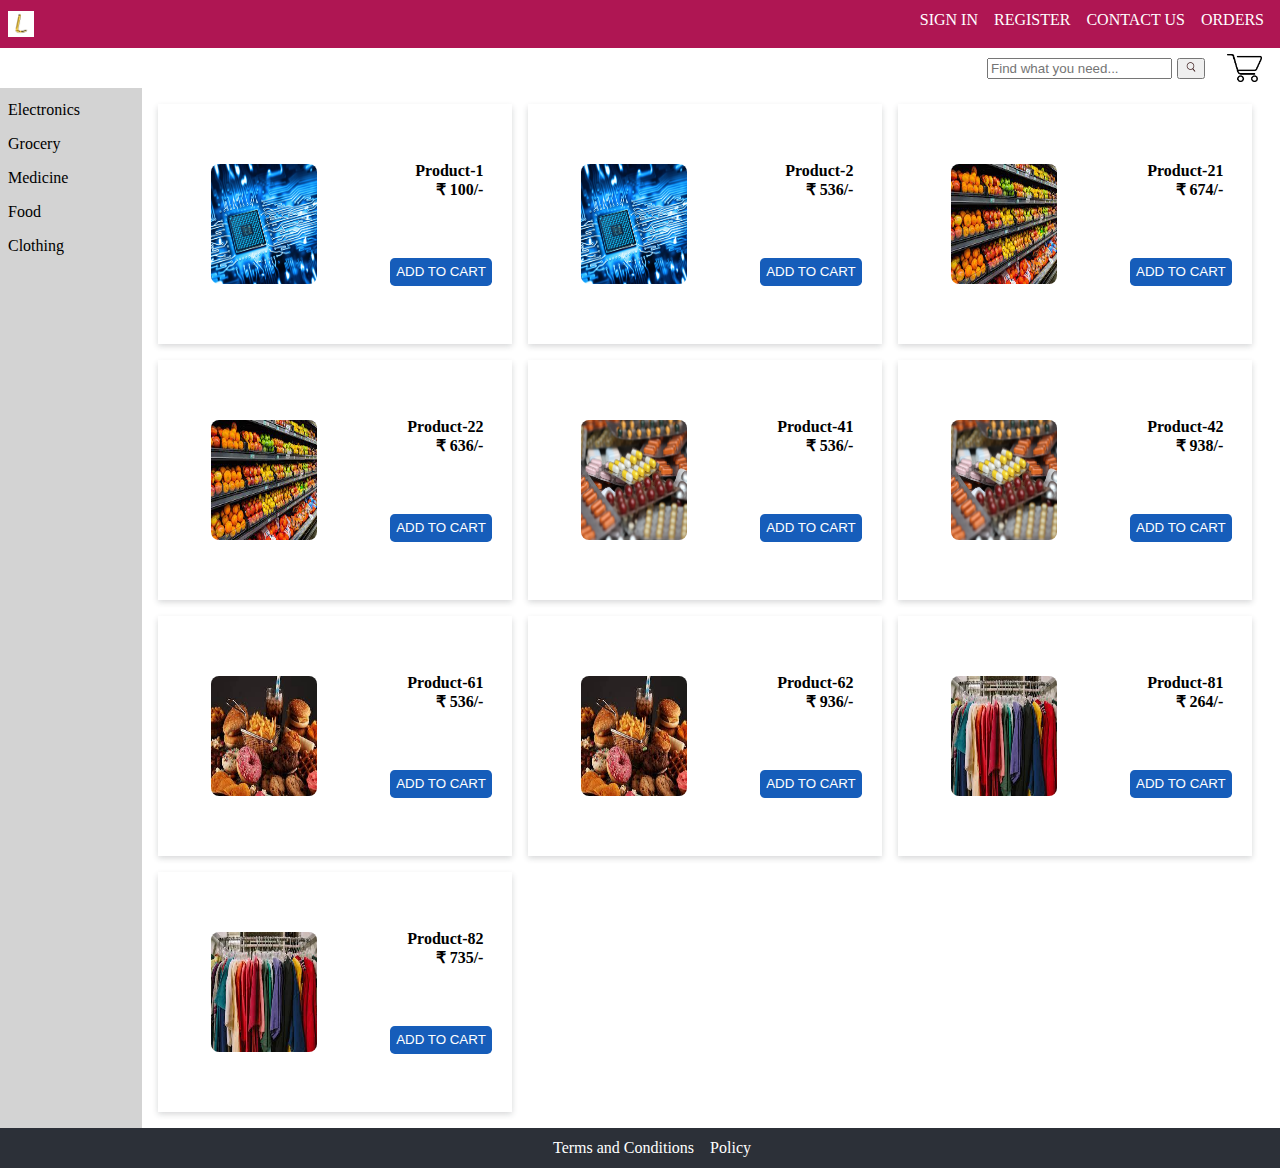
<file: html/index.html>
<!DOCTYPE html>
<html lang="en">
  <head>
    <meta charset="UTF-8" />
    <meta name="viewport" content="width=device-width, initial-scale=1.0" />
    <title>Luxe Lane</title>
    <link rel="icon" href="../images/logo/logo.jpg" type="image/x-icon" />
    <link rel="stylesheet" href="../css/main.css" type="text/css" />
  </head>
  <body>
    <div class="back-drop" onclick="closeMobileOptions()"></div>
    <span class="mobile-facet" onclick="closeMobileOptions()"></span>
    <ul class="mobile-header-navs" onclick="closeMobileOptions()">
      <li class="sign-in">
        <a href="signIn.html">SIGN IN</a>
      </li>
      <li>
        <a href="signOn.html">REGISTER</a>
      </li>
      <li>CONTACT US</li>
      <li>ORDERS</li>
    </ul>
    <div class="body">
      <header>
        <img
          src="../images/logo/logo.png"
          alt="logo"
          class="logo"
          onclick="mobileFilter()"
        />
        <ul class="header-navs">
          <li class="menu" onclick="mainDropDown()">MENU</li>
          <li class="sign-in non-menu">
            <a href="signIn.html">SIGN IN</a>
          </li>
          <li class="sign-on non-menu">
            <a href="signOn.html">REGISTER</a>
          </li>
          <li class="non-menu">CONTACT US</li>
          <li class="non-menu">ORDERS</li>
        </ul>
      </header>
      <main>
        <span class="search-and-cart">
          <span class="search">
            <div>
              <input type="text" placeholder="Find what you need... " />
            </div>
            <div>
              <button type="submit">
                <img src="../images/search/search.png" alt="search" />
              </button>
            </div>
          </span>
          <span class="cart-image">
            <img src="../images/cart/cart.png" alt="cart" />
          </span>
        </span>
        <span class="main-body">
          <nav class="left-nav-bar">
            <ul class="left-nav-items"></ul>
          </nav>
          <span class="products"></span>
        </span>
      </main>
      <footer>
        <ol class="footer-navs">
          <li>Terms and Conditions</li>
          <li>Policy</li>
        </ol>
      </footer>
    </div>
    <script src="../js/script.js"></script>
  </body>
</html>
</file>
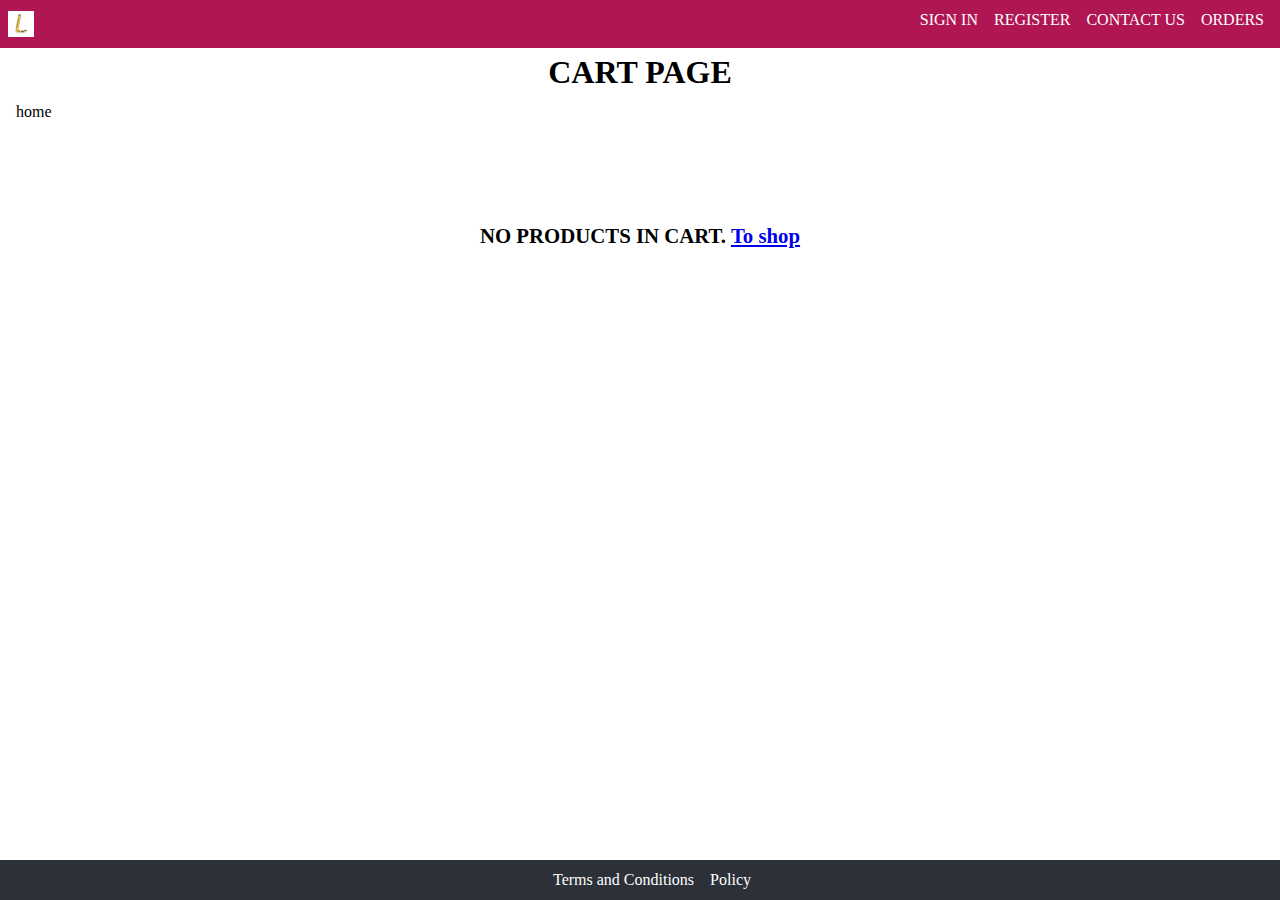
<file: html/cart.html>
<!DOCTYPE html>
<html lang="en">
  <head>
    <meta charset="UTF-8" />
    <meta name="viewport" content="width=device-width, initial-scale=1.0" />
    <link rel="stylesheet" href="../css/main.css" type="text/css" />
    <link rel="stylesheet" href="../css/cart.css" type="text/css" />
    <link rel="icon" href="../images/logo/logo.jpg" type="image/x-icon" />
    <title>Luxe Lane</title>
  </head>
  <body>
    <div class="back-drop" onclick="closeMobileOptions()"></div>
    <span class="mobile-facet" onclick="closeMobileOptions()"></span>
    <ul class="mobile-header-navs" onclick="closeMobileOptions()">
      <li class="sign-in">
        <a href="signIn.html">SIGN IN</a>
      </li>
      <li>
        <a href="signOn.html">REGISTER</a>
      </li>
      <li>CONTACT US</li>
      <li>ORDERS</li>
    </ul>
    <div class="body">
      <header>
        <img
          src="../images/logo/logo.png"
          alt="logo"
          class="logo"
          onclick="mobileFilter()"
        />

        <ul class="header-navs">
          <li class="menu" onclick="mainDropDown()">MENU</li>
          <li class="sign-in non-menu">
            <a href="signIn.html">SIGN IN</a>
          </li>
          <li class="sign-on non-menu">
            <a href="signOn.html">REGISTER</a>
          </li>
          <li class="non-menu">CONTACT US</li>
          <li class="non-menu">ORDERS</li>
        </ul>
      </header>
      <main>
        <h1 class="cart-page-title">CART PAGE</h1>
        <span class="cart-top">
          <span class="nav-path"><a href="index.html">home</a></span>
          <span class="checkout checkout-top">
            <button>checkout</button>
          </span>
        </span>

        <span class="add-products">
          <span class="cart-no-products-parent">
            <span class="cart-no-products"
              >NO PRODUCTS IN CART. <a href="index.html">To shop</a></span
            >
          </span>
        </span>
        <span class="checkout">
          <button>checkout</button>
        </span>
      </main>
      <footer>
        <ol class="footer-navs">
          <li>Terms and Conditions</li>
          <li>Policy</li>
        </ol>
      </footer>
    </div>
    <script src="../js/script.js"></script>
  </body>
</html>
</file>
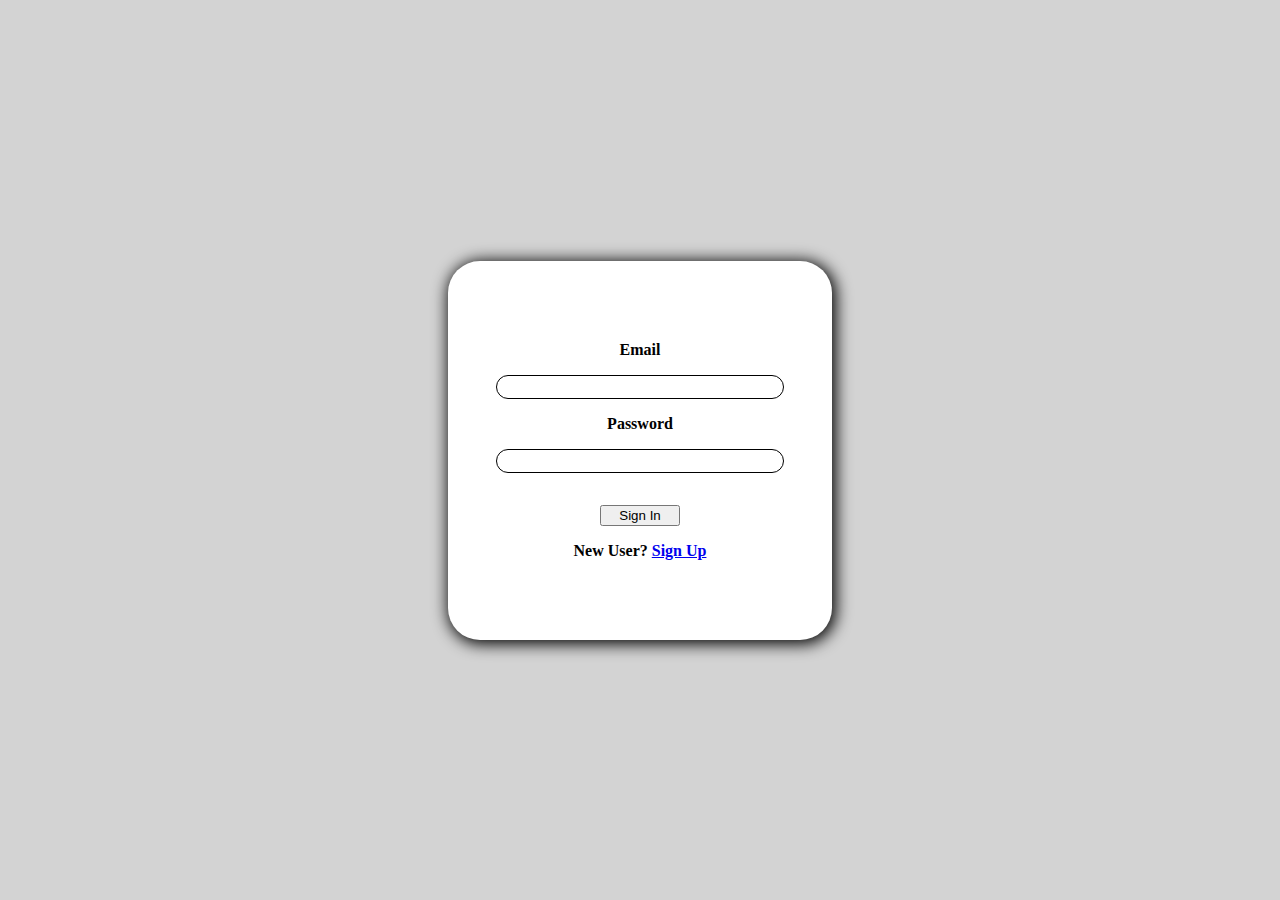
<file: html/signIn.html>
<!DOCTYPE html>
<html lang="en">
  <head>
    <meta charset="UTF-8" />
    <meta name="viewport" content="width=device-width, initial-scale=1.0" />
    <link rel="stylesheet" href="../css/form.css" type="text/css" />
    <link rel="icon" href="../images/logo/logo.jpg" type="image/x-icon" />
    <title>Luxe Lane</title>
  </head>
  <body>
    <div class="back-sign"></div>
    <p class="error-sign"></p>

    <span class="form">
      <form autocomplete="on">
        <label for="email">Email</label>
        <input id="email" />
        <label for="password">Password</label>
        <input id="password" />
        <button type="submit" class="sign-in-submit" onclick="login(event)">
          Sign In
        </button>
      </form>
      <p>New User? <a href="signOn.html">Sign Up</a></p>
    </span>
  </body>
  <script src="../js/script.js"></script>
</html>
</file>
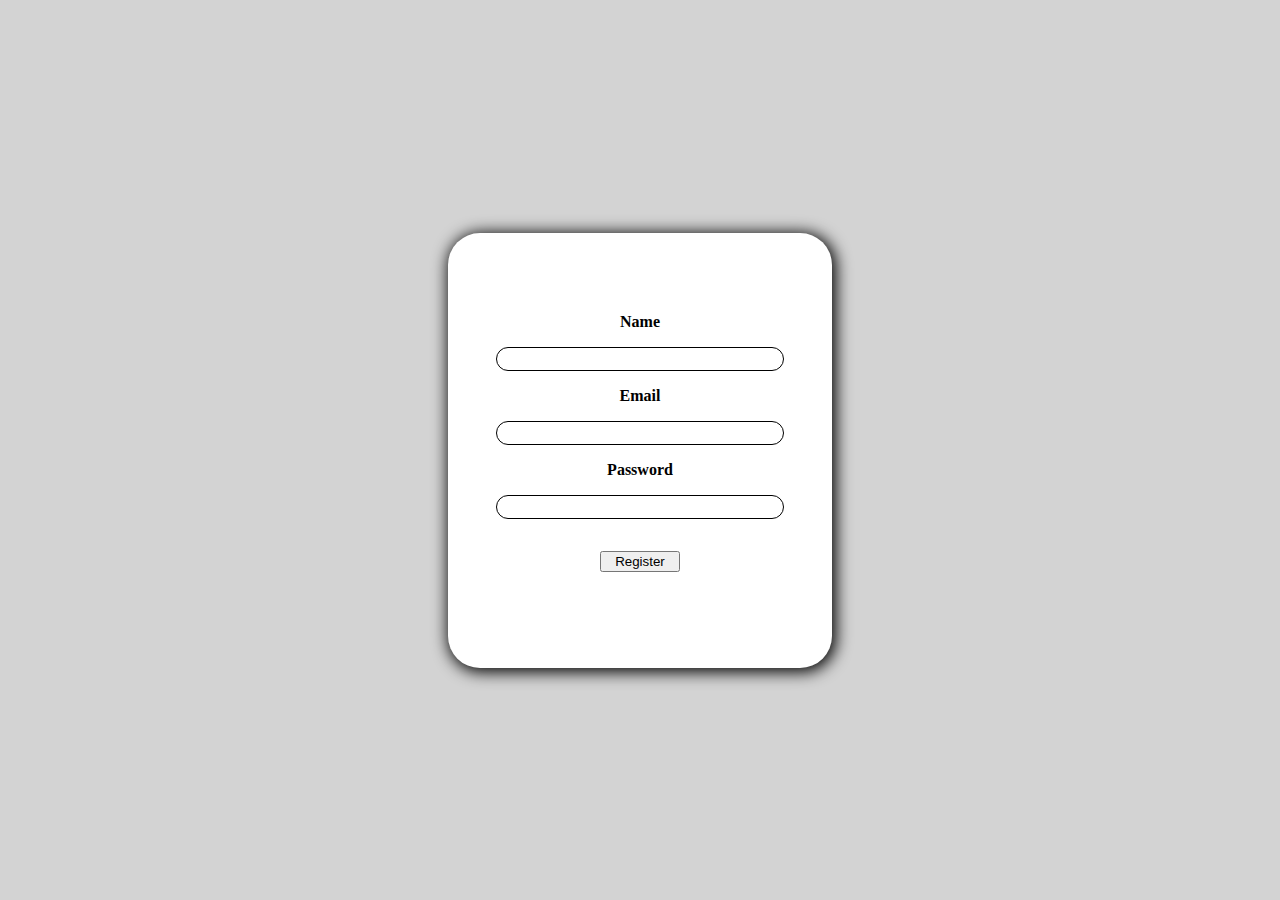
<file: html/signOn.html>
<!DOCTYPE html>
<html lang="en">
  <head>
    <meta charset="UTF-8" />
    <meta name="viewport" content="width=device-width, initial-scale=1.0" />
    <link rel="stylesheet" href="../css/form.css" type="text/css" />
    <link rel="icon" href="../images/logo/logo.jpg" type="image/x-icon" />
    <title>Luxe Lane</title>
  </head>
  <body>
    <div class="back-sign"></div>
    <p class="error-sign"></p>

    <span class="form">
      <form autocomplete="on">
        <label for="text">Name</label>
        <input id="regName" />
        <label for="email">Email</label>
        <input id="regEmail" />
        <label for="password">Password</label>
        <input id="regPassword" />
        <button type="submit" class="sign-on-submit" onclick="register(event)">
          Register
        </button>
      </form>
    </span>
    <script src="../js/script.js"></script>
  </body>
</html>
</file>
<file: css/main.css>
* {
  margin: 0;
  box-sizing: border-box;
}

.back-drop {
  display: none;
  background: rgba(0, 0, 0, 0.5);
  height: 100vh;
  width: 100vw;
  opacity: 1;
  position: fixed;
  z-index: 50;
}

.mobile-header-navs {
  display: none;
  flex-direction: column;
  list-style: none;
  height: 100vh;
  width: 50%;
  justify-content: center;
  align-items: center;
  z-index: 101;
  background: white;
  position: fixed;
  right: 0;
  z-index: 100;
}

.mobile-header-navs li:active,
.mobile-header-navs li:hover {
  font-weight: bolder;
  text-decoration: underline;
  cursor: pointer;
}

.mobile-header-navs a {
  text-decoration: none;
  color: inherit;
}

.body {
  display: grid;
  grid-template-rows: 3rem auto 2.5rem;
  min-height: 100vh;
}

header {
  display: flex;
  justify-content: space-between;
  padding: 0.7rem 0;
  background: #af1653;
  color: white;
}

header .logo {
  padding-left: 0.5rem;
}

.header-navs {
  display: flex;
  list-style: none;
  text-transform: uppercase;
}

.header-navs li {
  padding-right: 1rem;
}

.header-navs li:active,
.header-navs li:hover {
  font-weight: bolder;
  text-decoration: underline;
  cursor: pointer;
}

.header-navs a {
  text-decoration: none;
  color: inherit;
}

.mobile-header-navs {
  display: none;
}

.menu {
  display: none;
}

.search-and-cart {
  display: flex;
  justify-content: flex-end;
  padding-right: 1rem;
  align-items: center;
  height: 2.5rem;
}

.search-and-cart span {
  height: 2rem;
}

.search {
  display: flex;
  align-items: center;
  padding-right: 1rem;
}

.search div {
  padding-right: 0.3rem;
}

.search input:hover {
  width: 25rem;
  cursor: pointer;
}

.search img {
  height: 0.75rem;
}

.search button:hover,
.search button:active {
  padding: 0.3rem;
  background: aliceblue;
  border: 0.1rem solid black;
  border-radius: 0.3rem;
  cursor: pointer;
}

.cart-image:hover,
.cart-image:active {
  padding: 0.1rem;
  border-radius: 0.5rem;
  box-sizing: content-box;
  background-color: aliceblue;
  border: 0.1rem solid black;
  cursor: pointer;
}

.cart-image img {
  padding: 0.1rem;
  height: 2rem;
}

.left-nav-bar {
  background-color: lightgray;
  height: 100%;
  width: 10rem;
  padding-top: 1%;
  color: black;
}

.left-nav-item {
  color: black;
}

.left-nav-items {
  list-style: none;
  padding: 0;
  display: flex;
  flex-direction: column;
  justify-content: flex-start;
  gap: 1rem;
  padding-left: 0.5rem;
}

.left-nav-item:hover,
.left-nav-item:active {
  font-weight: bolder;
  text-decoration: underline;
  cursor: pointer;
}

.main-body {
  display: flex;
  height: 100%;
}

.products {
  display: grid;
  width: 100%;
  grid-template-columns: repeat(3, 32%);
  grid-auto-rows: 15rem;
  grid-column-gap: 1rem;
  grid-row-gap: 1rem;
  padding: 1rem 1rem;
}

.product {
  background: white;
  text-align: center;
  box-shadow: 0 0.19rem 0.38rem 0 rgba(44, 48, 56, 0.2);
  display: flex;
}

.product:hover,
.product:active {
  background: #f4f4f4;
  border-radius: 1rem;
}

.product-image {
  height: 100%;
  display: flex;
  align-items: center;
  justify-content: center;
  width: 60%;
}

.product-image img {
  height: 50%;
  width: 50%;
  border-radius: 0.5rem;
}

.product-content {
  width: 40%;
  display: flex;
  flex-direction: column;
  justify-content: space-evenly;
}

.product-details {
  padding-right: 20%;
  text-align: right;
  font-weight: bolder;
}

.add-to-cart button {
  background: #165dba;
  color: white;
  padding: 0.4rem;
  border: 0;
  border-radius: 0.3rem;
}

.add-to-cart button:hover,
.add-to-cart button:active {
  background: white;
  color: black;
  border: solid black 0.1rem;
  cursor: pointer;
}

.new-add-to-cart {
  display: flex;
  justify-content: space-evenly;
  align-items: center;
}

.atc-decrement {
  border: solid black 0.1rem;
}

.footer-navs {
  display: flex;
  list-style: none;
  justify-content: center;
  background: #2c3038;
  height: 100%;
  align-items: center;
  color: white;
}

.footer-navs li {
  padding-right: 1rem;
}

.footer-navs li:hover,
.footer-navs li:active {
  font-weight: bolder;
  text-decoration: underline;
  cursor: pointer;
}

@media (max-width: 62rem) {
  .products {
    display: grid;
    width: 100%;
    grid-template-columns: repeat(2, 48%);
    grid-auto-rows: 15rem;
    grid-column-gap: 1rem;
    grid-row-gap: 1rem;
    padding: 1rem 1rem;
  }

  .left-nav-bar {
    display: none;
  }

  .mobile-facet {
    display: none;
    background: white;
    height: 100vh;
    width: 50%;
    position: fixed;
    z-index: 100;
    left: 0;
    flex-direction: column;
    justify-content: center;
    align-items: center;
    gap: 0.5rem;
  }

  .mobile-facet li:active,
  .mobile-facet li:hover {
    text-decoration: underline;
    cursor: pointer;
  }
}

@media (max-width: 40rem) {
  .back-drop {
    display: none;
    background: rgba(0, 0, 0, 0.5);
    height: 100vh;
    width: 100vw;
    opacity: 1;
    position: fixed;
    z-index: 50;
  }

  .non-menu {
    display: none;
  }

  .menu {
    display: block;
  }

  .mobile-facet {
    display: none;
    background: white;
    height: 100vh;
    width: 50%;
    position: fixed;
    z-index: 100;
    left: 0;
    flex-direction: column;
    justify-content: center;
    align-items: center;
    gap: 0.5rem;
  }

  .mobile-facet li:active,
  .mobile-facet li:hover {
    text-decoration: underline;
    cursor: pointer;
  }

  .mobile-header-navs {
    display: none;
    flex-direction: column;
    list-style: none;
    height: 100vh;
    width: 50%;
    justify-content: center;
    align-items: center;
    z-index: 101;
    background: white;
    position: fixed;
    right: 0;
    z-index: 100;
  }

  .mobile-header-navs li:active,
  .mobile-header-navs li:hover {
    font-weight: bolder;
    text-decoration: underline;
    cursor: pointer;
  }

  .mobile-header-navs a {
    text-decoration: none;
    color: inherit;
  }

  .products {
    display: grid;
    width: 100%;
    grid-template-columns: repeat(1, 100%);
    grid-auto-rows: 15rem;
    grid-column-gap: 1rem;
    grid-row-gap: 1rem;
    padding: 1rem 1rem;
  }

  .left-nav-bar {
    display: none;
  }
}
</file>
<file: css/cart.css>
main {
  display: grid;
  grid-template-rows: 3rem 3rem auto 3rem;
}

main button:active,
main button:hover {
  cursor: pointer;
}

.cart-page-title {
  text-align: center;
  display: flex;
  justify-content: center;
  align-items: center;
}

.cart-top {
  display: flex;
  justify-content: space-between;
  align-items: center;
  margin-bottom: 1rem;
}

.nav-path {
  margin-left: 1rem;
}

.nav-path a {
  text-decoration: none;
  color: black;
}

.nav-path a:hover,
.nav-path a:active {
  text-decoration: underline;
}

.cart-no-products-parent {
  display: flex;
  justify-content: center;
  height: 100%;
  align-items: center;
}

.cart-no-products {
  font-size: 1.3rem;
  font-weight: bolder;
  display: none;
}

.add-products {
  display: grid;
  grid-auto-rows: 11.5rem;
}

.add-product {
  display: flex;
  justify-content: space-around;
  align-items: center;
  background: #f4f4f4;
  border-radius: 1rem;
  margin: 0 2rem;
  height: 10rem;
  margin-bottom: 1rem;
}

.add-product-name {
  font-size: 1.3rem;
  font-weight: bolder;
}

.add-product-img {
  height: 100%;
  display: flex;
  align-items: center;
}

.add-product-img img {
  height: 50%;
  border-radius: 1rem;
}

.add-data {
  width: 15rem;
  display: flex;
  justify-content: space-between;
  font-weight: bolder;
  background: white;
  padding: 1rem;
  border-radius: 1rem;
  align-items: center;
}

.add-product-count {
  padding: 0 0.4rem;
}

.add-count button {
  background: #165dba;
  border: none;
  color: white;
  height: 1.5rem;
  border-radius: 0.2rem;
}

.add-count button:hover,
.add-count button:active {
  background: white;
  border: 0.1rem solid black;
  color: black;
}

.checkout {
  display: flex;
  justify-content: center;
  padding-bottom: 1rem;
}

.checkout-top {
  padding: 0;
  margin-right: 1rem;
}

.checkout button {
  background: greenyellow;
  border: 0;
  padding: 0.4rem 1rem;
  border-radius: 0.3rem;
}

.checkout button:active,
.checkout button:hover {
  background: white;
  border: 0.1rem solid black;
  color: black;
  font-weight: bolder;
}

@media (max-width: 40rem) {
  .cart-page-title {
    margin-bottom: 1rem;
  }

  .cart-top {
    justify-content: center;
  }

  .nav-path {
    display: none;
  }

  .add-product {
    display: grid;
    grid-template-rows: 50% 50%;
    grid-template-columns: 50% 50%;
  }

  .add-product-name {
    grid-column: 2;
    justify-self: center;
    align-self: center;
  }

  .add-product-img {
    grid-column: 1;
    grid-row: 1/3;
    justify-content: center;
    align-content: center;
  }

  .add-data {
    width: 100%;
    height: 100%;
    background: none;
    display: grid;
    grid-template-rows: repeat(2, 45%);
    justify-content: space-evenly;
    padding: 0;
  }

  .mobile-cart-price {
    justify-self: center;
  }

  .add-product-price {
    display: none;
  }

  .add-decrement,
  .add-increment {
    width: 3rem;
  }

  .mobile-remove {
    display: none;
  }
}
</file>
<file: css/form.css>
* {
  margin: 0;
  box-sizing: border-box;
}

body {
  display: flex;
  flex-direction: column;
  height: 100vh;
  width: 50%;
  align-items: center;
  justify-content: center;
  margin: auto;
  text-align: center;
  font-weight: bolder;
  background: rgb(211, 211, 211);
}

.form {
  background: white;
  padding: 5rem 3rem;
  border-radius: 2rem;
  box-shadow: 0.1rem 0.1rem 1rem 0.1rem black;
}

form {
  margin-bottom: 1rem;
  display: grid;
  width: 50%;
  grid-row-gap: 1rem;
}

input {
  border-radius: 1rem;
  width: 18rem;
  height: 1.5rem;
  border: 0.1rem solid black;
}

.sign-in-submit,
.sign-on-submit {
  margin-top: 1rem;
  width: 5rem;
  justify-self: center;
}

.sign-in-submit:hover,
.sign-in-submit:active,
.sign-on-submit:hover,
.sign-on-submit:active {
  background-color: bisque;
  border: 0.1rem solid black;
  border-radius: 2rem;
  cursor: pointer;
}

.hello-div {
  display: block;
}

.back-sign {
  display: none;
}

.back-drop-sign {
  display: block;
  height: 100vh;
  width: 100vw;
  opacity: 0.3;
  position: relative;
}

.error-sign {
  display: none;
}

.error-message-sign {
  position: absolute;
  display: block;
  padding: 5rem;
  background: white;
  border-radius: 2rem;
  box-shadow: 0.1rem 0.1rem 1rem 0.1rem black;
}

@media (max-width: 40rem) {
  .form {
    background: none;
    padding: 0;
    border-radius: 0;
    box-shadow: none;
  }

  .error-message-sign {
    background: none;
    box-shadow: none;
    border-radius: 0;
  }
}
</file>
